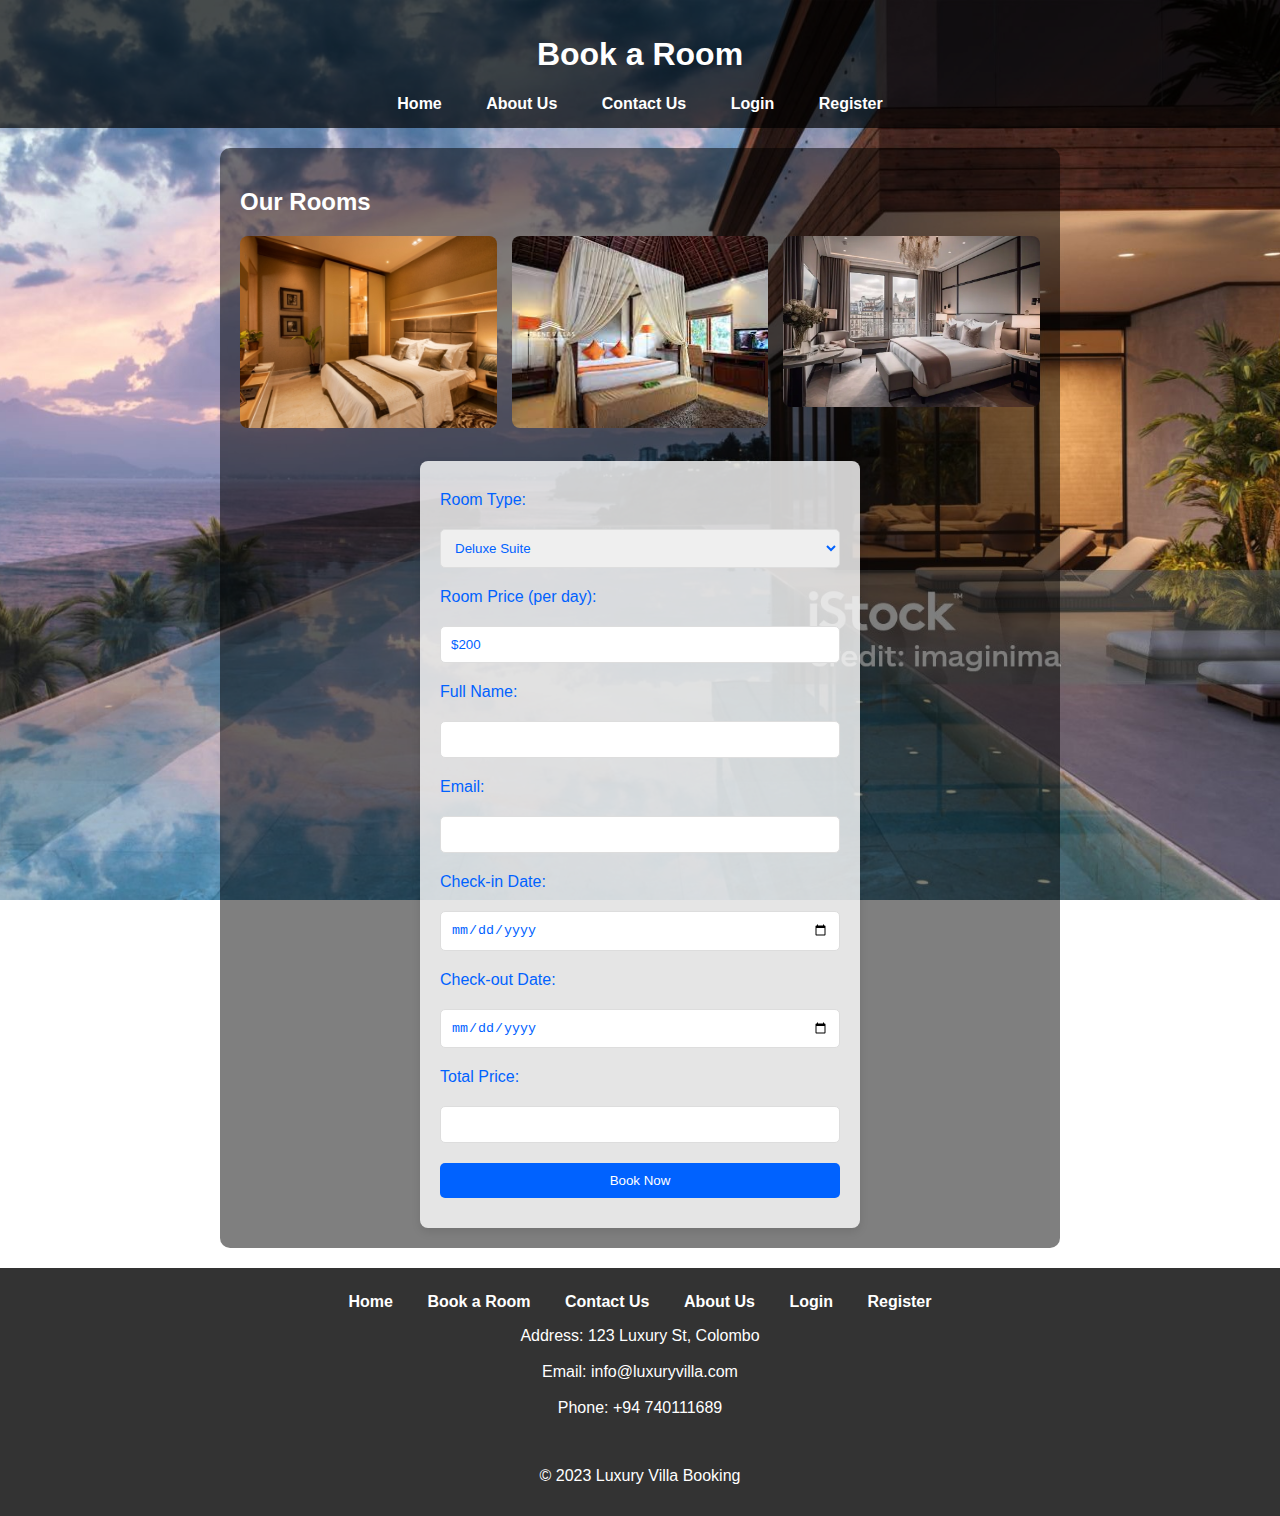
<file: booking.html>
<!DOCTYPE html>
<html lang="en">
<head>
    <meta charset="UTF-8">
    <meta name="viewport" content="width=device-width, initial-scale=1.0">
    <title>Book a Room</title>
    <link rel="stylesheet" href="styles.css">
    <script src="script.js" defer></script>
</head>
<body>
    <header>
        <h1>Book a Room</h1>
        <nav>
            <a href="index.html">Home</a>
            <a href="index.html">About Us</a>
            <a href="#contact">Contact Us</a>
            <a href="login.html">Login</a>
            <a href="register.html">Register</a>
        </nav>
    </header>

    <main>
        <section class="room-gallery">
            <h2>Our Rooms</h2>
            <div class="image-grid">
                <img src="images/10.jpg" alt="Room 1">
                <img src="images/11.jpg" alt="Room 2">
                <img src="images/14.jpg" alt="Room 3"><br>
            </div>
        </section>

        <form id="bookingForm" action="booking.php" method="post">
            <label for="roomType">Room Type:</label>
            <select id="roomType" name="roomType" required>
                <option value="Deluxe Suite">Deluxe Suite</option>
                <option value="Standard Room">Standard Room</option>
                <option value="Family Suite">Family Suite</option>
            </select>

            <label for="roomPrice">Room Price (per day):</label>
            <input type="text" id="roomPrice" name="roomPrice" readonly>

            <label for="name">Full Name:</label>
            <input type="text" id="name" name="name" required>

            <label for="email">Email:</label>
            <input type="email" id="email" name="email" required>

            <label for="checkin">Check-in Date:</label>
            <input type="date" id="checkin" name="checkin" required>

            <label for="checkout">Check-out Date:</label>
            <input type="date" id="checkout" name="checkout" required>

            <label for="totalPrice">Total Price:</label>
            <input type="text" id="totalPrice" name="totalPrice" readonly>

            <button type="submit" class="submit-button">Book Now</button>
        </form>
    </main>

    <footer>
        <section id="contact">
            <nav>
                <a href="index.html">Home</a>
                <a href="booking.html">Book a Room</a>
                <a href="#contact">Contact Us</a>
                <a href="#about">About Us</a>
                <a href="login.html">Login</a>
                <a href="register.html">Register</a>
            </nav>
            <p>Address: 123 Luxury St, Colombo <br><br> Email: info@luxuryvilla.com <br><br> Phone: +94 740111689</p><br>
            <p>&copy; 2023 Luxury Villa Booking</p>
        </section> 
    </footer>
</body>
</html>
</file>
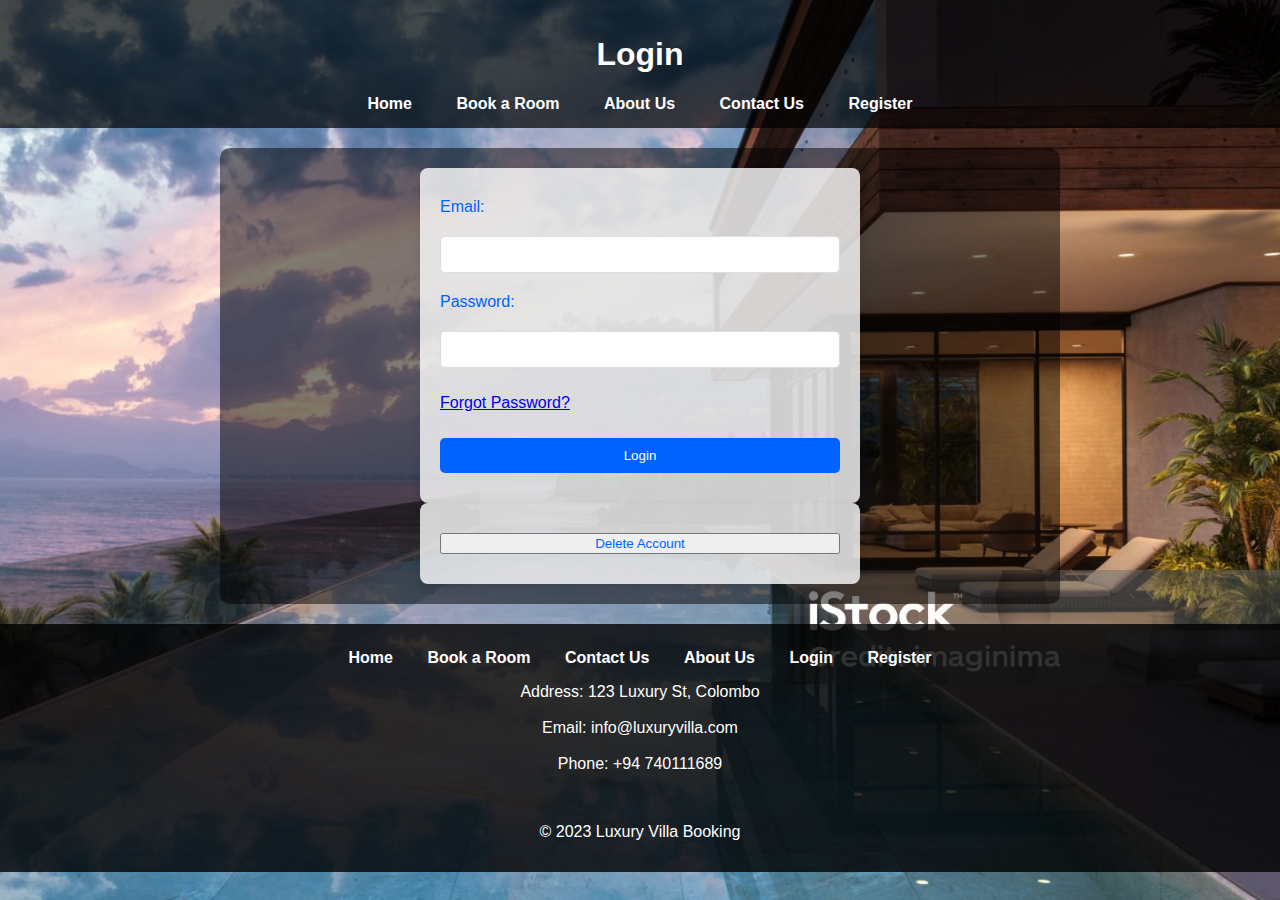
<file: login.html>
<!DOCTYPE html>
<html lang="en">
<head>
    <meta charset="UTF-8">
    <meta name="viewport" content="width=device-width, initial-scale=1.0">
    <title>Login</title>
    <link rel="stylesheet" href="styles.css">
</head>

<body>
    <header>
        <h1>Login</h1>
        <nav>
            <a href="index.html">Home</a>
            <a href="booking.html">Book a Room</a>
            <a href="index.html">About Us</a>
            <a href="#contact">Contact Us</a>
            <a href="register.html">Register</a>
        </nav>
    </header>

    <main>
        <form action="process_login.php" method="post">
            <label for="email">Email:</label>
            <input type="email" id="email" name="email" required>

            <label for="password">Password:</label>
            <input type="password" id="password" name="password" required>

            <p><a href="reset_pw.html" class="forgot-password-link">Forgot Password?</a></p>
            <button type="submit" class="submit-button">Login</button>
        </form>

        <form action="process_delete.php" method="post" onsubmit="return confirm('Are you sure you want to delete your account?');">
            <input type="hidden" id="email" name="email" value="">
            <button type="submit" class="delete-button">Delete Account</button>
        </form>
    </main>

    <script>
        document.querySelector("form[action='process_login.php'] #email").addEventListener('input', function() {
            document.querySelector("form[action='process_delete.php'] #email").value = this.value;
        });
    </script>

    <footer>
        <section id="contact">
        <nav>
            <a href="index.html">Home</a>
            <a href="booking.html">Book a Room</a>
            <a href="#contact">Contact Us</a>
            <a href="#about">About Us</a>
            <a href="login.html">Login</a>
            <a href="register.html">Register</a>
        </nav>
        <p>Address: 123 Luxury St, Colombo <br><br> Email: info@luxuryvilla.com <br><br> Phone: +94 740111689</p><br>
        <p>&copy; 2023 Luxury Villa Booking</p>
        </section> 
    </footer>
</body>
</html>
</file>
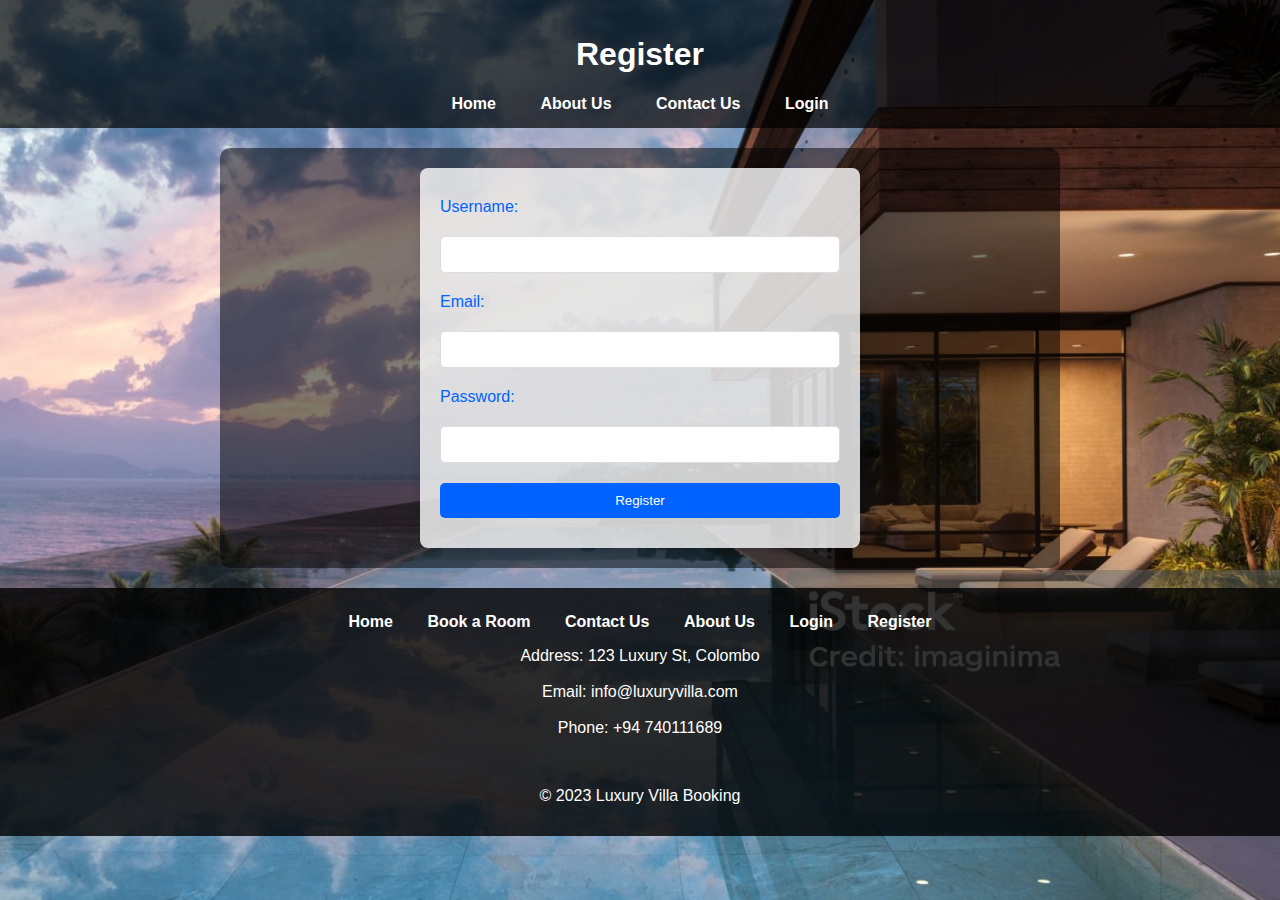
<file: register.html>
<!DOCTYPE html>
<html lang="en">
<head>
    <meta charset="UTF-8">
    <meta name="viewport" content="width=device-width, initial-scale=1.0">
    <title>Register</title>
    <link rel="stylesheet" href="styles.css">
    <script src="script.js"></script>
</head>
<body>
    <header>
        <h1>Register</h1>
        <nav>
            <a href="index.html">Home</a>
            <a href="index.html">About Us</a>
            <a href="#contact">Contact Us</a>
            <a href="login.html">Login</a>
        </nav>
    </header>
    <main>
        <form action="process_register.php" method="post">
            <label for="username">Username:</label>
            <input type="text" id="username" name="username" required>

            <label for="email">Email:</label>
            <input type="email" id="email" name="email" required>

            <label for="password">Password:</label>
            <input type="password" id="password" name="password" required>

            <button type="submit" class="submit-button">Register</button>
        </form>
    </main>
    
    <footer>
        <section id="contact">
        <nav>
            <a href="index.html">Home</a>
            <a href="booking.html">Book a Room</a>
            <a href="#contact">Contact Us</a>
            <a href="#about">About Us</a>
            <a href="login.html">Login</a>
            <a href="register.html">Register</a>
        </nav>
        <p>Address: 123 Luxury St, Colombo <br><br> Email: info@luxuryvilla.com <br><br> Phone: +94 740111689</p><br>
        <p>&copy; 2023 Luxury Villa Booking</p>
        </section> 
    </footer>
</body>
</html>
</file>
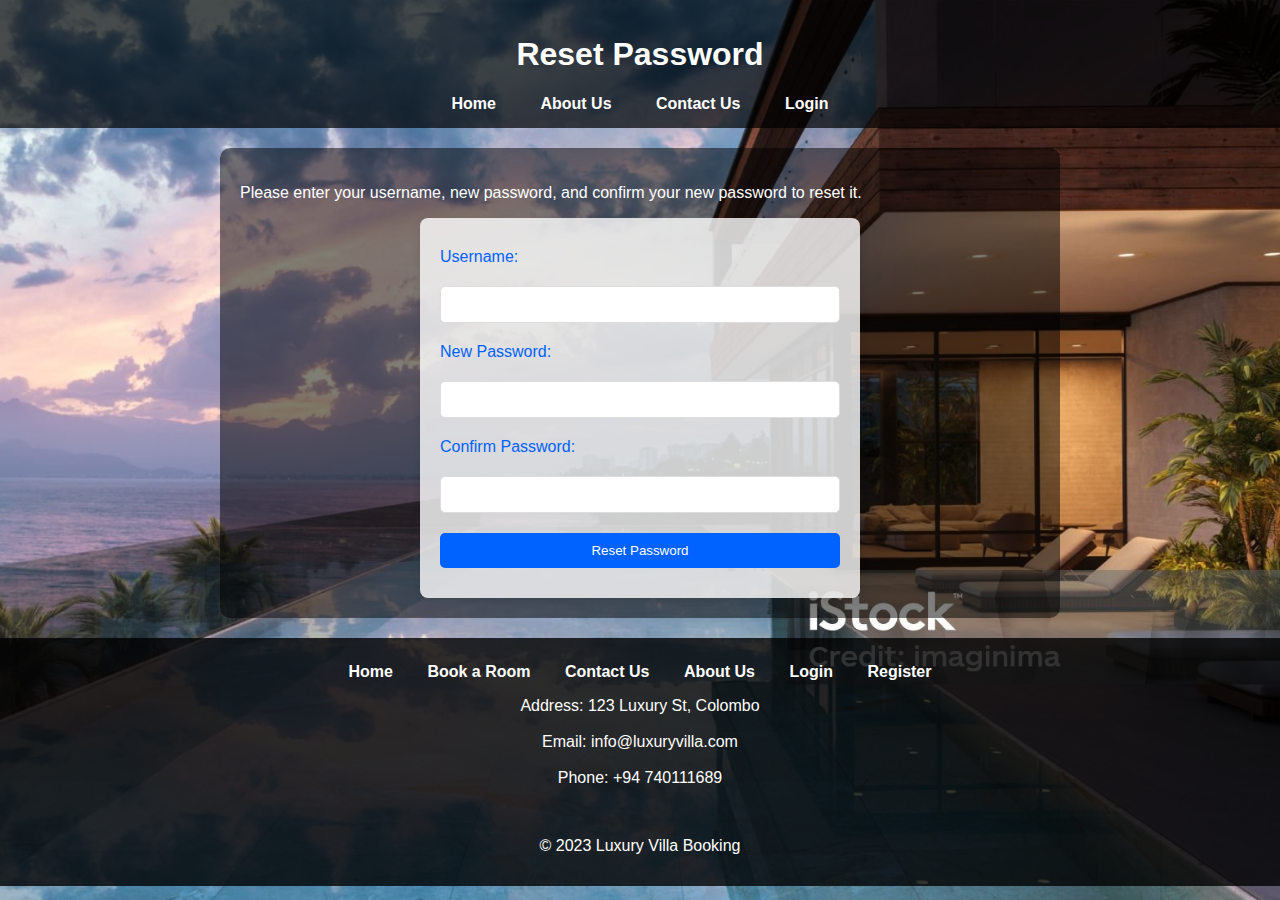
<file: reset_pw.html>
<!DOCTYPE html>
<html lang="en">
<head>
    <meta charset="UTF-8">
    <meta name="viewport" content="width=device-width, initial-scale=1.0">
    <title>Reset Password</title>
    <link rel="stylesheet" href="styles.css">
</head>

<body>
    <header>
        <h1>Reset Password</h1>
        <nav>
            <a href="index.html">Home</a>
            <a href="index.html">About Us</a>
            <a href="#contact">Contact Us</a>
            <a href="login.html">Login</a>
        </nav>
    </header>

    <main>
        <p>Please enter your username, new password, and confirm your new password to reset it.</p>
        <form action="process_update_pw.php" method="post">
            <label for="username">Username:</label>
            <input type="text" id="username" name="username" required>

            <label for="new_password">New Password:</label>
            <input type="password" id="new_password" name="new_password" required>

            <label for="confirm_password">Confirm Password:</label>
            <input type="password" id="confirm_password" name="confirm_password" required>

            <button type="submit" class="submit-button">Reset Password</button>
        </form>
    </main>

    <footer>
        <section id="contact">
        <nav>
            <a href="index.html">Home</a>
            <a href="booking.html">Book a Room</a>
            <a href="#contact">Contact Us</a>
            <a href="#about">About Us</a>
            <a href="login.html">Login</a>
            <a href="register.html">Register</a>
        </nav>
        <p>Address: 123 Luxury St, Colombo <br><br> Email: info@luxuryvilla.com <br><br> Phone: +94 740111689</p><br>
        <p>&copy; 2023 Luxury Villa Booking</p>
        </section> 
    </footer>
</body>
</html>
</file>
<file: styles.css>
body {
    font-family: Arial, sans-serif;
    background: url('images/1.jpg') no-repeat center center fixed;
    background-size: cover;
    color: #fff;
    margin: 0;
    padding: 0;
    overflow-x: hidden;
}

header {
    background-color: rgba(0, 0, 0, 0.7);
    color: #fff;
    padding: 15px;
    text-align: center;
}

header nav a {
    color: #fff;
    padding: 10px 15px;
    margin: 0 5px;
    text-decoration: none;
    font-weight: bold;
    transition: color 0.3s ease;
}

header nav a:hover {
    color: #aaa;
}

main {
    padding: 20px;
    background-color: rgba(0, 0, 0, 0.5);
    border-radius: 10px;
    margin: 20px auto;
    max-width: 800px;
}

img.main-image {
    width: 100%;
    border-radius: 10px;
    margin: 20px 0;
    transition: opacity 1s ease-in-out;
}

.image-grid {
    display: grid;
    grid-template-columns: repeat(auto-fill, minmax(200px,1fr));
    gap: 15px;
    justify-content: center;
}

.image-grid img {
    width: 100%;
    height: auto;
    border-radius: 8px;
    transition: transform 0.3s, box-shadow 0.3s;
}

.image-grid img:hover {
    transform: scale(1.1) rotate(5deg);
    box-shadow: 0px 6px 20px rgba(0, 0, 0, 0.2);
}

form {
    display: flex;
    flex-direction: column;
    max-width: 400px;
    margin: auto;
    padding: 20px;
    background-color: rgba(255, 255, 255, 0.8);
    border-radius: 8px;
    box-shadow: 0px 4px 10px rgba(0, 0, 0, 0.1);
}

label, input, textarea, button, select {
    margin: 10px 0;
    color: rgb(0, 98, 255);
}

input, textarea, select {
    padding: 10px;
    border: 1px solid #ddd;
    border-radius: 5px;
}

.submit-button {
    background-color: rgb(0, 98, 255);
    color: white;
    padding: 10px 20px;
    border: none;
    border-radius: 5px;
    cursor: pointer;
    transition: background-color 0.3s ease;
}

.submit-button:hover {
    background-color: rgb(0, 98, 255);
}

footer {
    background-color: rgba(0, 0, 0, 0.8);
    color: #fff;
    text-align: center;
    padding: 15px;
}

footer nav {
    margin-top: 10px;
}

footer nav a {
    color: #fff;
    padding: 5px 10px;
    margin: 0 5px;
    text-decoration: none;
    font-weight: bold;
    transition: color 0.3s ease;
}

footer nav a:hover {
    color: #aaa;
}

.map-container {
    margin-top: 20px;
    border: 2px solid #ddd;
    border-radius: 8px;
    overflow: hidden;
}

#about {
    background-color: rgba(255, 255, 255, 0.9);
    color: #333;
    padding: 20px;
    border-radius: 10px;
    box-shadow: 0px 4px 10px rgba(0, 0, 0, 0.1);
    margin: 20px auto;
    max-width: 800px;
    font-size: 1.1em;
}

#about h2 {
    font-size: 2em;
    margin-bottom: 10px;
    color: #0062FF;
}

#about p {
    line-height: 1.6;
    margin: 10px 0;
}
</file>
